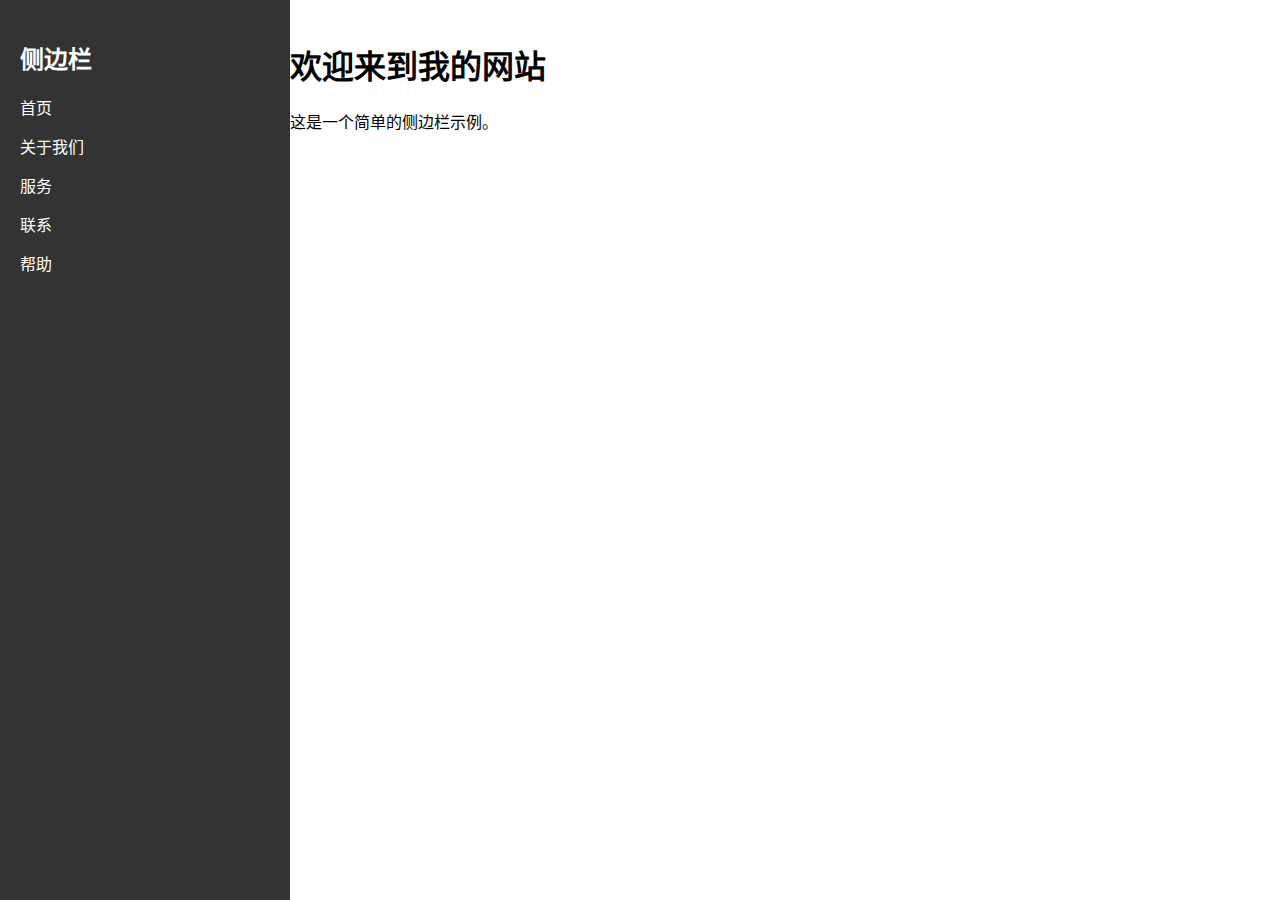
<file: DEBUG.html>
<!DOCTYPE html>
<html lang="zh-CN">
<head>
    <meta charset="UTF-8">
    <meta name="viewport" content="width=device-width, initial-scale=1.0">
    <title>侧边栏示例</title>
    <style>
        body {
            font-family: Arial, sans-serif;
            margin: 0;
            padding: 0;
        }
        .sidebar {
            width: 250px;
            height: 100vh;
            background-color: #333;
            color: white;
            position: fixed;
            padding: 20px;
        }
        .sidebar h2 {
            color: #fff;
        }
        .sidebar ul {
            list-style-type: none;
            padding: 0;
        }
        .sidebar ul li {
            margin: 15px 0;
        }
        .sidebar ul li a {
            color: white;
            text-decoration: none;
            transition: color 0.3s;
        }
        .sidebar ul li a:hover {
            color: #ff6347; /* 悬停时的颜色 */
        }
        .content {
            margin-left: 270px; /* 留出侧边栏的空间 */
            padding: 20px;
        }
    </style>
</head>
<body>
    <div class="sidebar">
        <h2>侧边栏</h2>
        <ul>
            <li><a href="#">首页</a></li>
            <li><a href="#">关于我们</a></li>
            <li><a href="#">服务</a></li>
            <li><a href="#">联系</a></li>
            <li><a href="#">帮助</a></li>
        </ul>
    </div>
    <div class="content">
        <h1>欢迎来到我的网站</h1>
        <p>这是一个简单的侧边栏示例。</p>
    </div>
</body>
</html>
</file>
